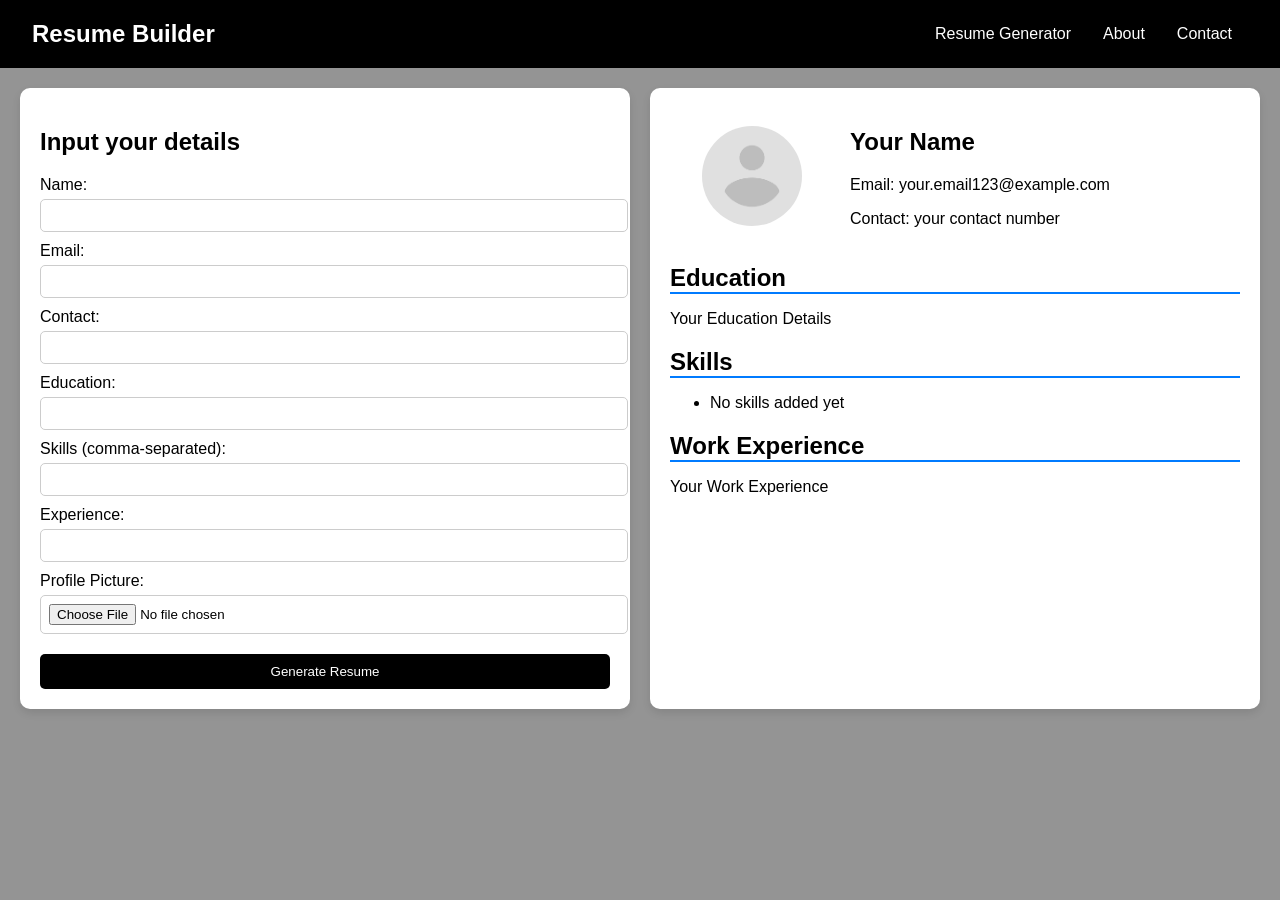
<file: index.html>
<!DOCTYPE html>
<html lang="en">
<head>
    <meta charset="UTF-8">
    <meta name="viewport" content="width=device-width, initial-scale=1.0">
    <title>Resume Generator</title>
    <link rel="stylesheet" href="style.css">
</head>
<body>
    <div class="navbar">
        <div class="nav1">
            <h2>Resume Builder</h2>
        </div>
        <div class="nav2">
            <ul>
                <li><a href="/index.html">Resume Generator</a></li>
                <li><a href="/about.html">About</a></li>
                <li><a href="/contactus.html">Contact</a></li>
            </ul>
        </div>  
            
    </div>
    <div class="main-container">
        <div class="form-column">
            <form id="resumeForm">
                <h2>Input your details</h2>
                <label>Name: <input type="text" id="name"></label>
                <label>Email: <input type="email" id="email"></label>
                <label>Contact: <input type="number" id="number"></label>
                <label>Education: <input type="text" id="educationInput"></label>
                <label>Skills (comma-separated): <input type="text" id="skillsInput"></label>
                <label>Experience: <input type="text" id="experienceInput"></label>
                <label>Profile Picture: <input type="file" id="profilePicture" accept="image/*"></label>
                <button type="button" id="generateResume">Generate Resume</button>
            </form>
        </div>
        <div class="resume-column">
            <header>
                <img src="default.png" alt="Profile Picture" id="profileImage">
                <div>
                    <h2>Your Name</h2>
                <p>Email: your.email123@example.com</p>
                <p>Contact: your contact number</p>

                </div>
                
            </header>
            <section id="education">
                <h2>Education</h2>
                <p>Your Education Details</p>
            </section>
            <section id="skills">
                <h2>Skills</h2>
                <ul>
                    <li>No skills added yet</li>
                </ul>
            </section>
            <section id="experience">
                <h2>Work Experience</h2>
                <p>Your Work Experience</p>
            </section>
        </div>
    </div>
    <script src="app.js"></script>
</body>
</html>
</file>
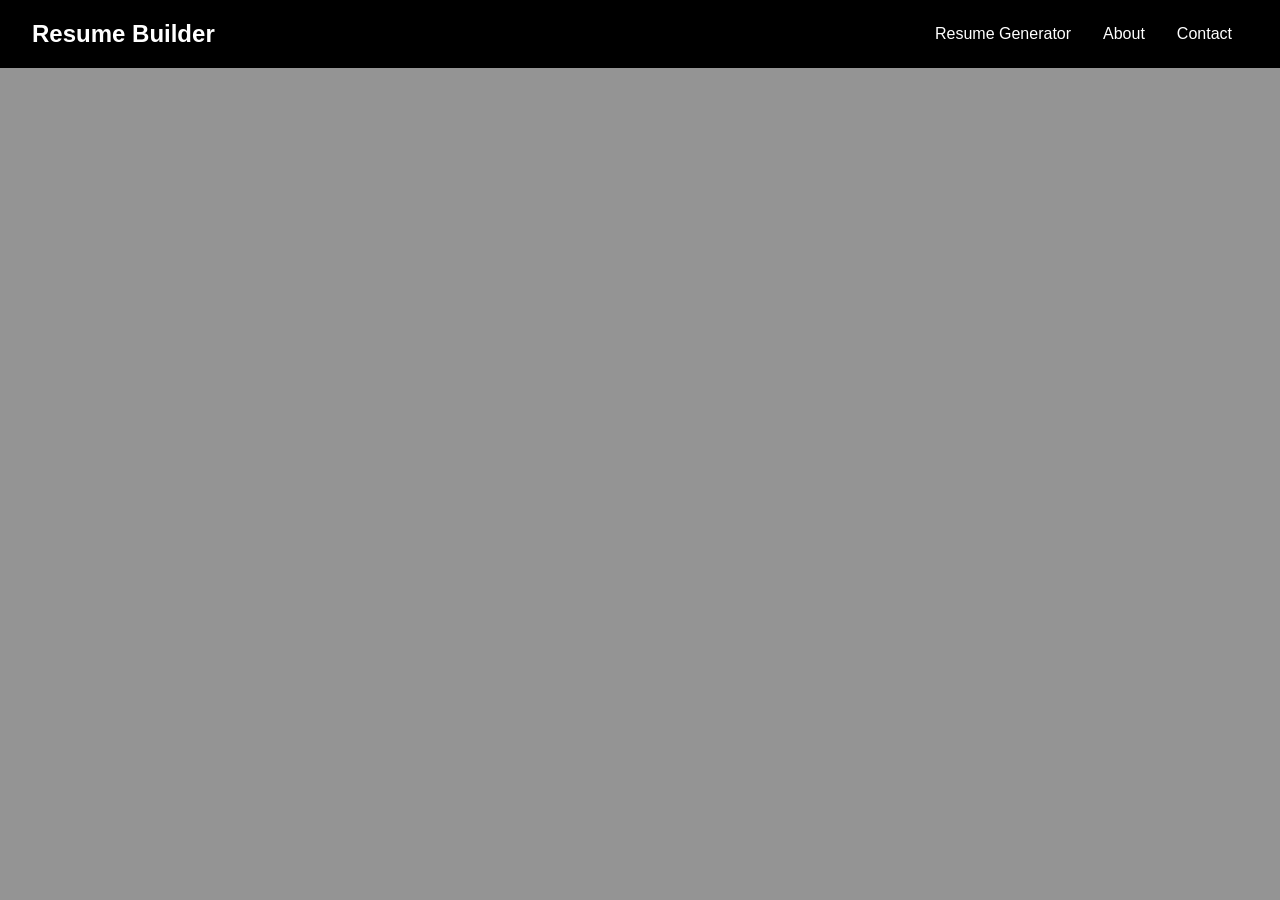
<file: about.html>
<!DOCTYPE html>
<html lang="en">
<head>
    <meta charset="UTF-8">
    <meta name="viewport" content="width=device-width, initial-scale=1.0">
    <title>Resume Generator</title>
    <link rel="stylesheet" href="style.css">
</head>
<body>
    <div class="navbar">
        <div class="nav1">
            <h2>Resume Builder</h2>
        </div>
        <div class="nav2">
            <ul>
                <li><a href="/index.html">Resume Generator</a></li>
                <li><a href="/about.html">About</a></li>
                <li><a href="/contactus.html">Contact</a></li>
            </ul>
        </div>  
            
    </div>
    
</body>
</html>
</file>
<file: style.css>
/* General Styling */
body {
    font-family: Arial, sans-serif;
    margin: 0;
    padding: 0;
    background-color: #949494;

}

.navbar {
    background-color: #000000;
    color: #fff;
    display: flex;
    justify-content: space-between;
    align-items: center;
    padding: 0rem 3rem 0rem 2rem;
}

.navbar ul {
    list-style: none;
    display: flex;
    align-items: center;
    gap: 2rem;

}

.navbar ul li a {
    color: white;
    text-decoration: none;
}

.main-container {
    display: grid;
    grid-template-columns: 1fr 1fr;
    gap: 20px;
    padding: 20px;
}

.form-column, .resume-column {
    background: #fff;
    padding: 20px;
    border-radius: 10px;
    box-shadow: 0 4px 8px rgba(0, 0, 0, 0.1);
}

form label {
    display: block;
    margin-bottom: 10px;
}

input::-webkit-outer-spin-button,
input::-webkit-inner-spin-button {
  -webkit-appearance: none;
  margin: 0;
}

form input {
    width: 100%;
    padding: 8px;
    margin-top: 5px;
    border: 1px solid #ccc;
    border-radius: 5px;
}

form button {
    display: flex;
    justify-content: center;
    align-items: center;
    width: 100%;
    padding: 10px;
    margin-top: 20px;
    background-color: #000000;
    color: white;
    border: none;
    border-radius: 5px;
    cursor: pointer;
}

.resume-column header {
    display: flex;
    justify-content: start;
    align-items: center;
} 


.resume-column header img {
    display: block;
    width: 100px;
    height: 100px;
    object-fit: cover;
    border-radius: 50%;
    margin: 0rem 3rem 0rem 2rem;
}


.resume-column section {
    margin-top: 20px;
}

.resume-column section h2 {
    border-bottom: 2px solid #007bff;
    margin-bottom: 10px;
}
</file>
